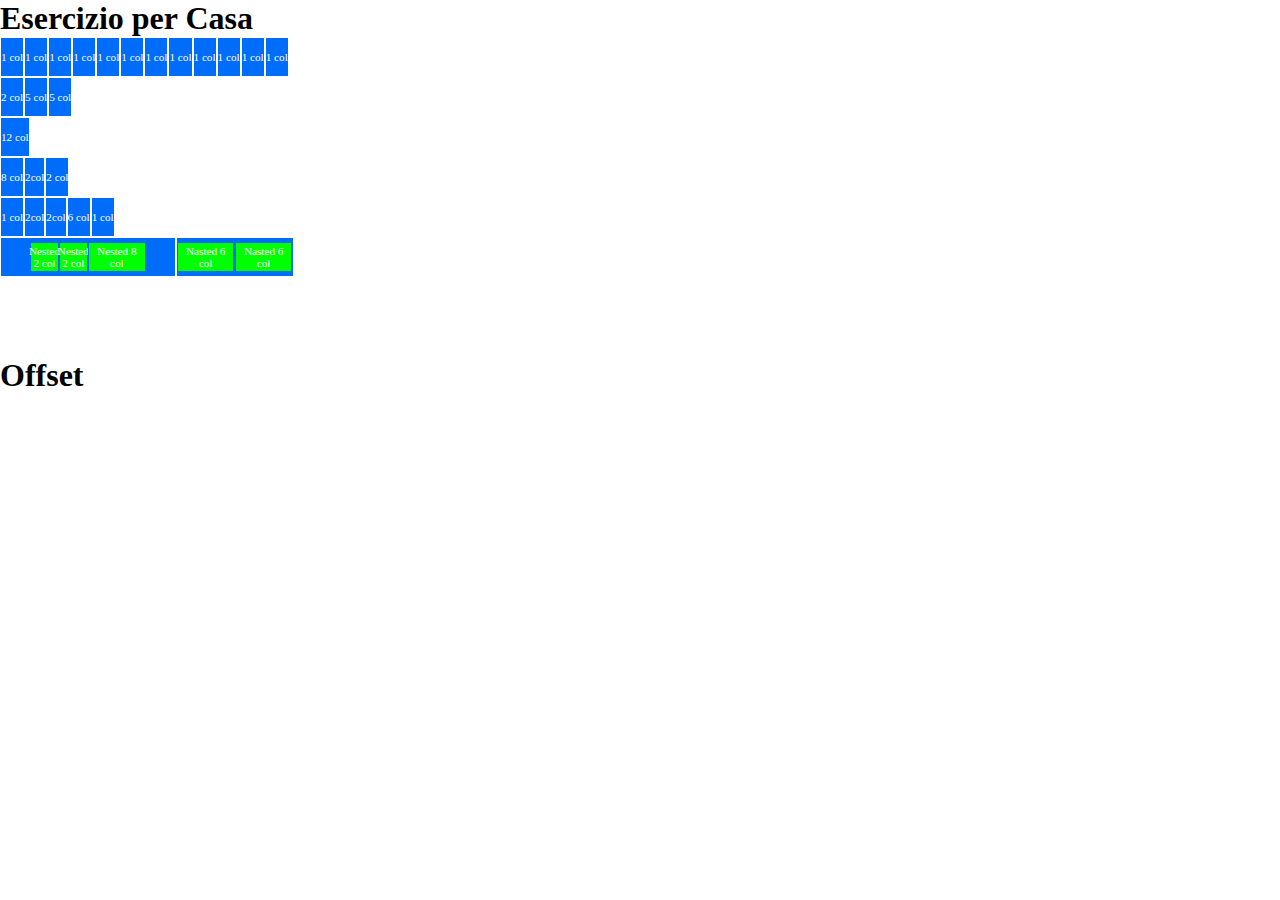
<file: index.html>
<!DOCTYPE html>
<html lang="en">
<head>
    <meta charset="UTF-8">
    <meta name="viewport" content="width=device-width, initial-scale=1.0">
    <title>12 BOOL</title>

    <!-- Framework -->
    <link rel="stylesheet" href="./style/12bool.css">
    <!-- Style css -->
    <link rel="stylesheet" href="./style/style.css">
</head>
<body>
    
    <div class="container">
        <h1>Esercizio per Casa</h1>
        <div class="row">
            <div class="col-1">                                    
                <p>1 col</p>
            </div>
            <div class="col-1">
                <p>1 col</p>
            </div>
            <div class="col-1">
                <p>1 col</p>
            </div>
            <div class="col-1">
                <p>1 col</p>
            </div>
            <div class="col-1">
                <p>1 col</p>
            </div>
            <div class="col-1">
                <p>1 col</p>
            </div>
            <div class="col-1">
                <p>1 col</p>
            </div>
            <div class="col-1">
                <p>1 col</p>
            </div>
            <div class="col-1">
                <p>1 col</p>
            </div>
            <div class="col-1">
                <p>1 col</p>
            </div>
            <div class="col-1">
                <p>1 col</p>
            </div>
            <div class="col-1">
                <p>1 col</p>
            </div>
        </div>
        <div class="row">
            <div class="col-2">
                <p>2 col</p>
            </div>
            <div class="col-5">
                <p>5 col</p>
            </div>
            <div class="col-5">
                <p>5 col</p>
            </div>
        </div>
        <div class="row">
            <div class="col-12">
                <p>12 col</p>
            </div>
        </div>
        <div class="row">
            <div class="col-8">
                <p>8 col</p>
            </div>
            <div class="col-2">
                <p>2col</p>
            </div>
            <div class="col-2">
                <p>2 col</p>
            </div>
        </div>
        <div class="row">
            <div class="col-1">
                <p>1 col</p>
            </div>
            <div class="col-2">
                <p>2col</p>
            </div>
            <div class="col-2">
                <p>2col</p>
            </div>
            <div class="col-6">
                <p>6 col</p>
            </div>
            <div class="col-1">
                <p>1 col</p>
            </div>
        </div>
        <div class="row">
            <div class="col-6 row">
                <div class="col-green col-2">
                    <p>Nested 2 col</p>
                </div>
                <div class="col-green col-2">
                    <p>Nested 2 col</p>
                </div>
                <div class="col-green col-8">
                    <p>Nested 8 col</p>
                </div>
            </div>
            <div class="col-6 row">
                <div class="col-green col-6">
                    <p>Nasted 6 col</p>
                </div>
                <div class="col-green col-6">
                    <p>Nasted 6 col</p>
                </div>
            </div>
        </div>
        <div class="row">
            <div class="col-offset-12"></div>
            <div class="col-12"></div>
            <div class="col-1"></div>
            <div class="col-11"></div>
            <div class="col-2"></div>
            <div class="col-10"></div>
            <div class="col-3"></div>
            <div class="col-9"></div>
            <div class="col-4"></div>
            <div class="col-8"></div>
            <div class="col-5"></div>
            <div class="col-7"></div>
            <div class="col-6"></div>
            <div class="col-6"></div>
        </div>
    </div>
    <h1>Offset</h1>
    <div class="container">
        <div class="row">
            <div class="col-offset-11 col-1"></div>
            <div class="col-offset-10 col-2"></div>
            <div class="col-offset-9 col-3"></div>
            <div class="col-offset-8 col-4"></div>
            <div class="col-offset-7 col-5"></div>
            <div class="col-offset-6 col-6"></div>
            <div class="col-offset-5 col-7"></div>
            <div class="col-offset-4 col-8"></div>
            <div class="col-offset-3 col-9"></div>
            <div class="col-offset-2 col-10"></div>
            <div class="col-offset-1 col-11"></div>
         </div>
    </div>

</body>
</html>
</file>
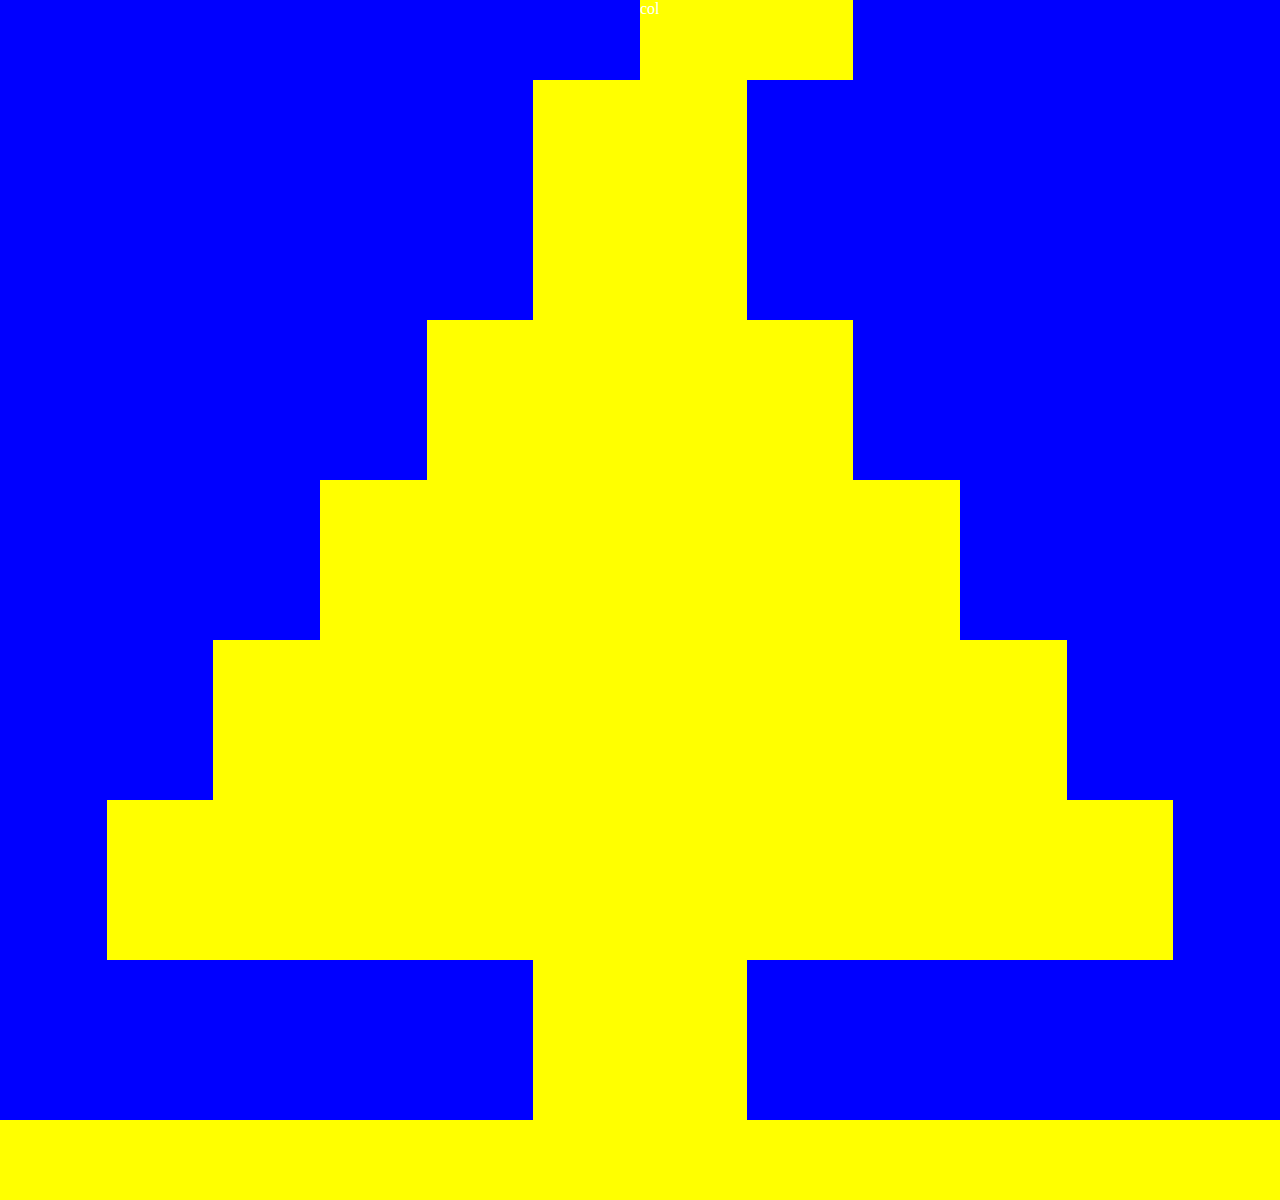
<file: BONUS/index.html>
<!DOCTYPE html>
<html lang="en">
<head>
    <meta charset="UTF-8">
    <meta name="viewport" content="width=device-width, initial-scale=1.0">
    <title>BONUS GINOBELLS</title>
    <link rel="stylesheet" href="./style.css/12boolfw.css">
    <link rel="stylesheet" href="./style.css/style.css">

</head>
<body>
    <main class="container">

        <div class="row">
            <div class="col-offset-6 col-2 col-offset-4">col</div>
            <!-- <div class="col col-yellow col-2"></div>
            <div class="col-offset-4"></div> -->
        </div>
        <div class="row">
            <div class="col-offset-5"></div>
            <div class="col col-yellow col-2"></div>
            <div class="col-offset-5"></div>
        </div>
        <div class="row">
            <div class="col-offset-5"></div>
            <div class="col col-green col-1"></div>
            <div class="col col-red col-1"></div>
            <div class="col-offset-5"></div>
        </div>
        <div class="row">
            <div class="col-offset-5"></div>
            <div class="col col-green col-2"></div>
            <div class="col-offset-5"></div>
        </div>

        <div class="row">
            <div class="col-offset-4"></div>
            <div class="col col-red col-1"></div>
            <div class="col col-green col-3"></div>
            <div class="col-offset-4"></div>
        </div>
        <div class="row">
            <div class="col-offset-4"></div>
            <div class="col col-green col-2"></div>
            <div class="col col-red col-1"></div>
            <div class="col col-green col-1"></div>
            <div class="col-offset-4"></div>
        </div>
        <div class="row">
            <div class="col-offset-3"></div>
            <div class="col col-green col-2"></div>
            <div class="col col-red col-1"></div>
            <div class="col col-green col-1"></div>
            <div class="col col-red col-1"></div>
            <div class="col col-green col-1"></div>
            <div class="col-offset-3"></div>
        </div>
        <div class="row">
            <div class="col-offset-3"></div>
            <div class="col col-red col-1"></div>
            <div class="col col-green col-2"></div>
            <div class="col col-red col-1"></div>
            <div class="col col-green col-1"></div>
            <div class="col col-red col-1"></div>
            <div class="col-offset-3"></div>
        </div>

        <div class="row">
            <div class="col-offset-2"></div>
            <div class="col col-green col-8"></div>
            <div class="col-offset-2"></div>
        </div>
        <div class="row">
            <div class="col-offset-2"></div>
            <div class="col col-green col-8"></div>
            <div class="col-offset-2"></div>
        </div>

        <div class="row">
            <div class="col-offset-1"></div>
            <div class="col col-green col-10"></div>
            <div class="col-offset-1"></div>
        </div>
        <div class="row">
            <div class="col-offset-1"></div>
            <div class="col col-green col-10"></div>
            <div class="col-offset-1"></div>
        </div>

        <div class="row">
            <div class="col-offset-5"></div>
            <div class="col col-brown col-2"></div>
            <div class="col-offset-5"></div>
        </div>
        <div class="row">
            <div class="col-offset-5"></div>
            <div class="col col-brown col-2"></div>
            <div class="col-offset-5"></div>
            <div class="col col-12"></div>
        </div>

    </main>
</body>
</html>
</file>
<file: style/12bool.css>
/* Principal container */
.container {
    width: 100%;
    margin: 0 auto;
}

.row {
    display: flex;
    flex-direction: row;
    flex-wrap: wrap;
}

/* COLUMN *12 */
.col-1{
    flex-basis: calc((100% / 12) * 1);
    max-width: calc((100% / 12) * 1);
}
.col-2{
    flex-basis: calc((100% / 12) * 2);
    max-width: calc((100% / 12) * 2 );

}
.col-3{
    flex-basis: calc((100% / 12) * 3);
    max-width: calc((100% / 12) * 3);

}
.col-4{
    flex-basis: calc((100% / 12) * 4);
    max-width: calc((100% / 12) * 4);

}
.col-5{
    flex-basis: calc((100% / 12) * 5);
    max-width: calc((100% / 12) * 5);

}
.col-6{
    flex-basis: calc((100% / 12) * 6);
    max-width: calc((100% / 12) * 6);

}
.col-7{
    flex-basis: calc((100% / 12) * 7);
    max-width: calc((100% / 12) * 7);

}
.col-8{
    flex-basis: calc((100% / 12) * 8);
    max-width: calc((100% / 12) * 8);

}
.col-9{
    flex-basis: calc((100% / 12) * 9);
    max-width: calc((100% / 12) * 9);

}
.col-10{
    flex-basis: calc((100% / 12) * 10);
    max-width: calc((100% / 12) * 10);

}
.col-11{
    flex-basis: calc((100% / 12) * 11);
    max-width: calc((100% / 12) * 11);

}
.col-12{
    flex-basis: calc((100% / 12) * 12);
    max-width: calc((100% / 12) * 12);

}

/* OFFSET */

.col-offset-1{
    margin-left: calc((100% / 12) * 1);
}
.col-offset-2{
    margin-left: calc((100% / 12) * 2);
}
.col-offset-3{
    margin-left: calc((100% / 12) * 3);
}
.col-offset-4{
    margin-left: calc((100% / 12) * 4);
}
.col-offset-5{
    margin-left: calc((100% / 12) * 5);
}
.col-offset-6{
    margin-left: calc((100% / 12) * 6);
}
.col-offset-7{
    margin-left: calc((100% / 12) * 7);
}
.col-offset-8{
    margin-left: calc((100% / 12) * 8);
}
.col-offset-9{
    margin-left: calc((100% / 12) * 9);
}
.col-offset-10{
    margin-left: calc((100% / 12) * 10);
}
.col-offset-11{
    margin-left: calc((100% / 12) * 11);
}
.col-offset-12{
    margin-left: calc((100% / 12) * 12);
}

[class*="col-"] {
    flex: 0 0 auto;
}
</file>
<file: style/style.css>
*{
    margin: 0;
    padding: 0;
    box-sizing: border-box;
}


[class*="col-"] {
    background-color: #006CFA;
    font-size: .7rem;
    border: 1px solid white;
    height: 40px;
    color: white;
    display: flex;
    justify-content: center;
    align-items: center;
}

div.col-green{
    height: 100%;
    border: 1px solid #006CFA;
}

div.col-green p{
    background-color: lime;
    width: 99%;
    height: 80%;
    text-align: center;
    display: flex;
    align-items: center;
    justify-content: center;
}
</file>
<file: BONUS/style.css/12boolfw.css>
/* Principal container */
.container {
    width: 100%;
    margin: 0 auto;
}

.row {
    display: flex;
    flex-direction: row;
    flex-wrap: wrap;
}

/* COLUMN *12 */
.col-1{
    flex-basis: calc((100% / 12) * 1);
    max-width: calc((100% / 12) * 1);
}
.col-2{
    flex-basis: calc((100% / 12) * 2);
    max-width: calc((100% / 12) * 2 );

}
.col-3{
    flex-basis: calc((100% / 12) * 3);
    max-width: calc((100% / 12) * 3);

}
.col-4{
    flex-basis: calc((100% / 12) * 4);
    max-width: calc((100% / 12) * 4);

}
.col-5{
    flex-basis: calc((100% / 12) * 5);
    max-width: calc((100% / 12) * 5);

}
.col-6{
    flex-basis: calc((100% / 12) * 6);
    max-width: calc((100% / 12) * 6);

}
.col-7{
    flex-basis: calc((100% / 12) * 7);
    max-width: calc((100% / 12) * 7);

}
.col-8{
    flex-basis: calc((100% / 12) * 8);
    max-width: calc((100% / 12) * 8);

}
.col-9{
    flex-basis: calc((100% / 12) * 9);
    max-width: calc((100% / 12) * 9);

}
.col-10{
    flex-basis: calc((100% / 12) * 10);
    max-width: calc((100% / 12) * 10);

}
.col-11{
    flex-basis: calc((100% / 12) * 11);
    max-width: calc((100% / 12) * 11);

}
.col-12{
    flex-basis: calc((100% / 12) * 12);
    max-width: calc((100% / 12) * 12);

}

/* OFFSET */

.col-offset-1{
    margin-left: calc((100% / 12) * 1);
}
.col-offset-2{
    margin-left: calc((100% / 12) * 2);
}
.col-offset-3{
    margin-left: calc((100% / 12) * 3);
}
.col-offset-4{
    margin-left: calc((100% / 12) * 4);
}
.col-offset-5{
    margin-left: calc((100% / 12) * 5);
}
.col-offset-6{
    margin-left: calc((100% / 12) * 6);
}
.col-offset-7{
    margin-left: calc((100% / 12) * 7);
}
.col-offset-8{
    margin-left: calc((100% / 12) * 8);
}
.col-offset-9{
    margin-left: calc((100% / 12) * 9);
}
.col-offset-10{
    margin-left: calc((100% / 12) * 10);
}
.col-offset-11{
    margin-left: calc((100% / 12) * 11);
}
.col-offset-12{
    margin-left: calc((100% / 12) * 12);
}
</file>
<file: BONUS/style.css/style.css>
*{
    margin: 0;
    padding: 0;
    box-sizing: border-box;
}

body{
    background-color: blue;
}

div [class*="col-"] {
    height: 80px;
    color: white;
    background-color: yellow;
}

div.col{
    width: 100%;
}

.col-green{
    background-color: green;
}

.col-yellow{
    background-color: yellow;
}

.col-red{
    background-color: red;
}

.col-brown{
    background-color: brown;
}
</file>
